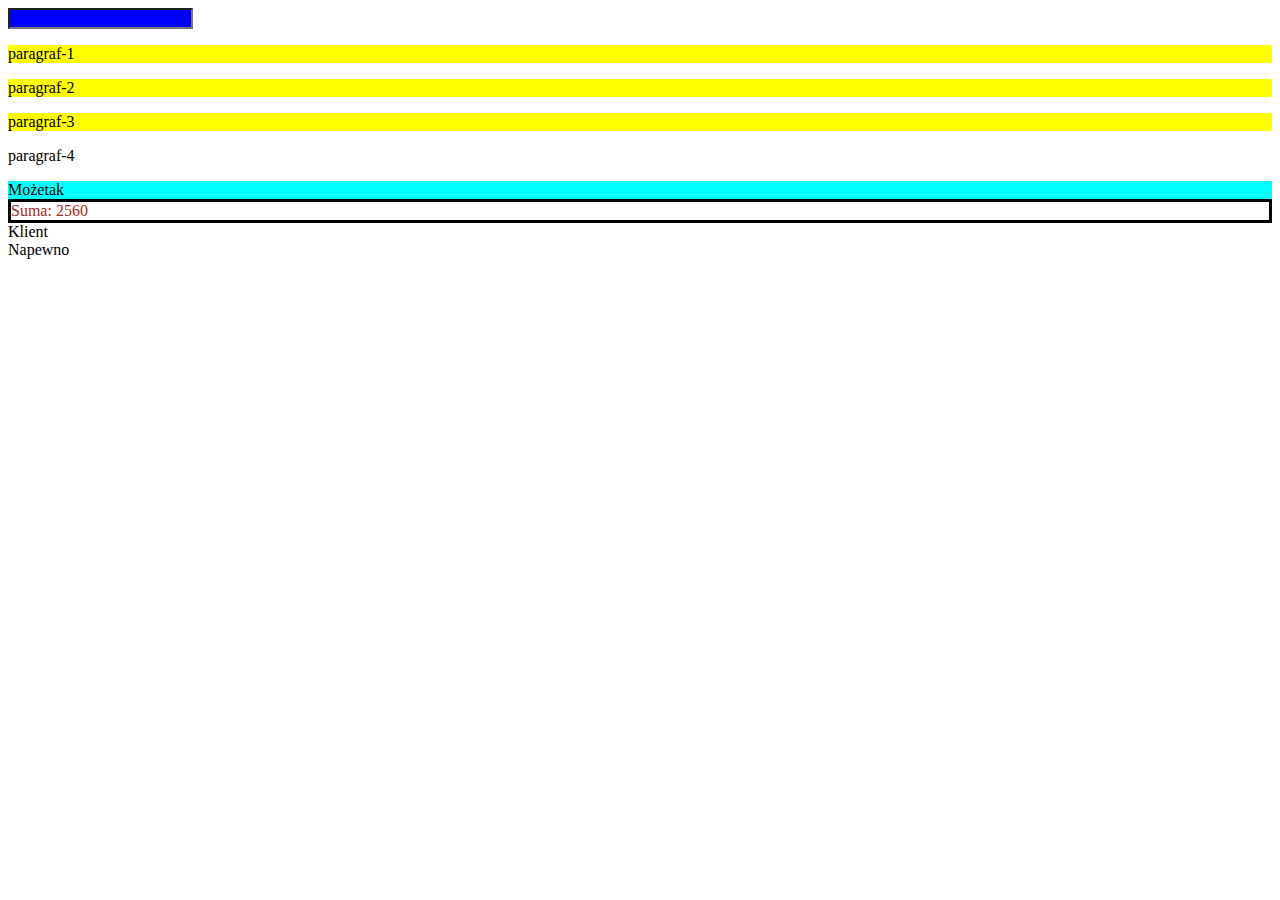
<file: 1-pseudoelementy/index.html>
<!DOCTYPE html>
<html lang="en">
<head>
    <meta charset="UTF-8">
    <title>Pseudoelementy</title>
    <link rel="stylesheet" href="css/style.css">
</head>
<body>
   <input type="text" title="input type:text">
   
   <p class="paragraf-1">paragraf-1</p>
   <p class="paragraf-2">paragraf-2</p>
   <p class="paragraf-3">paragraf-3</p>
   <p class="graf-4">paragraf-4</p>
   
   <div detaliczny="mozetak">Możetak</div>
   <div suma="2560">Suma: 2560</div>
   <div class="klient">Klient</div>
   <div class="napewno">Napewno</div>
   
</body>
</html>
</file>
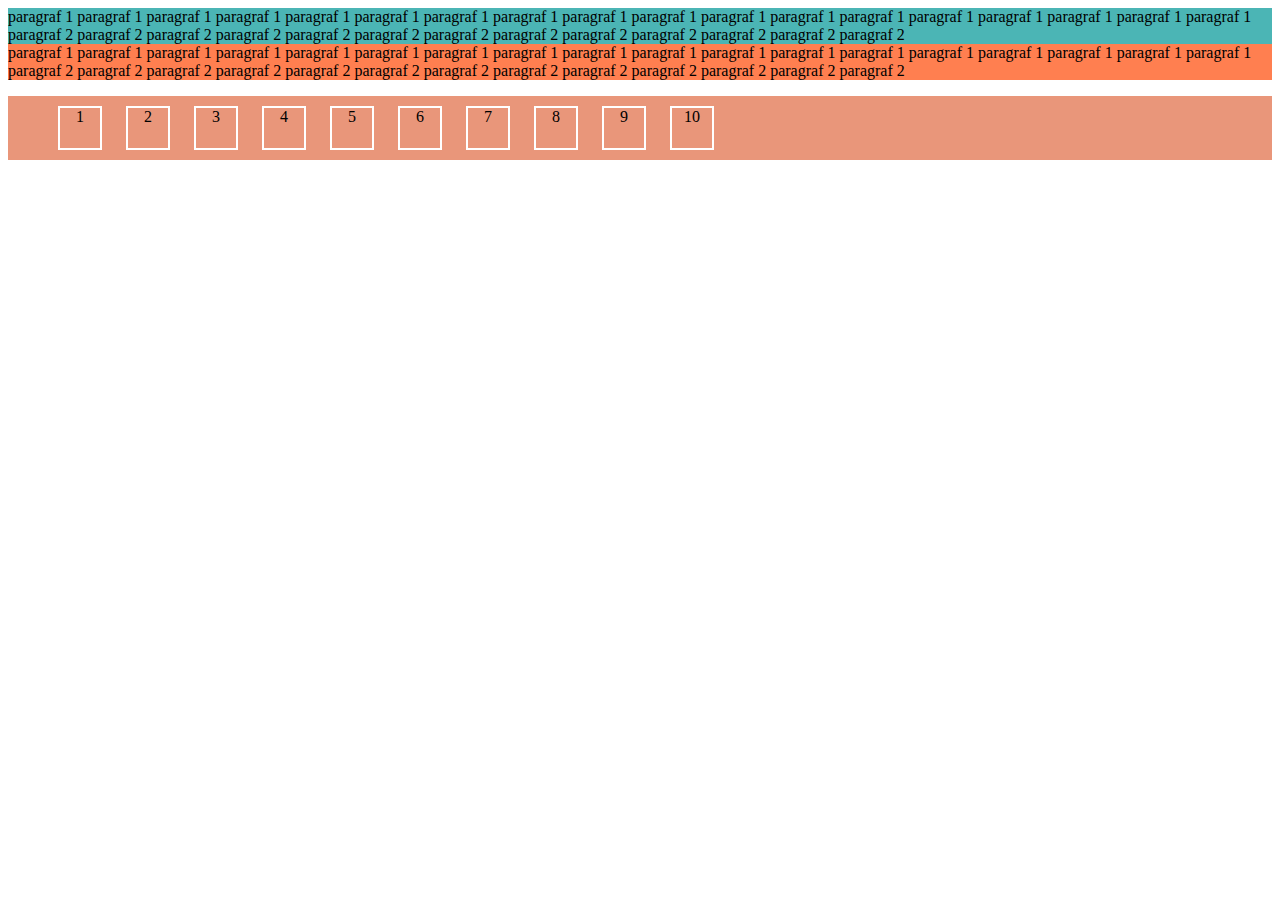
<file: 4-wyswietlanie-elementow/index.html>
<!DOCTYPE html>
<html lang="en">
<head>
    <meta charset="UTF-8">
    <title>Document</title>
    <link rel="stylesheet" href="css/style.css">
</head>
<body>
<div id="elementy-blokowe">
    <p id="block-p1">paragraf 1 paragraf 1 paragraf 1 paragraf 1 paragraf 1 paragraf 1 paragraf 1 paragraf 1 paragraf 1 paragraf 1 paragraf 1 paragraf 1 paragraf 1 paragraf 1 paragraf 1 paragraf 1 paragraf 1 paragraf 1 </p>
    <p id="block-p2">paragraf 2 paragraf 2 paragraf 2 paragraf 2 paragraf 2 paragraf 2 paragraf 2 paragraf 2 paragraf 2 paragraf 2 paragraf 2 paragraf 2 paragraf 2 </p>
</div>

<div id="elementy-liniowe">
    <span id="inline-p1">paragraf 1 paragraf 1 paragraf 1 paragraf 1 paragraf 1 paragraf 1 paragraf 1 paragraf 1 paragraf 1 paragraf 1 paragraf 1 paragraf 1 paragraf 1 paragraf 1 paragraf 1 paragraf 1 paragraf 1 paragraf 1 </span>
    <span id="inline-p2">paragraf 2 paragraf 2 paragraf 2 paragraf 2 paragraf 2 paragraf 2 paragraf 2 paragraf 2 paragraf 2 paragraf 2 paragraf 2 paragraf 2 paragraf 2 </span>
</div>

<div id="elementy-inline-block">
    <ul>
        <li>1</li>
        <li>2</li>
        <li>3</li>
        <li>4</li>
        <li>5</li>
        <li>6</li>
        <li>7</li>
        <li>8</li>
        <li>9</li>
        <li>10</li>
    </ul>
</div>

<div id="element-display-none">
    <p>nie wyświetlaj mnie</p>
   </div>
</body>
</html>
</file>
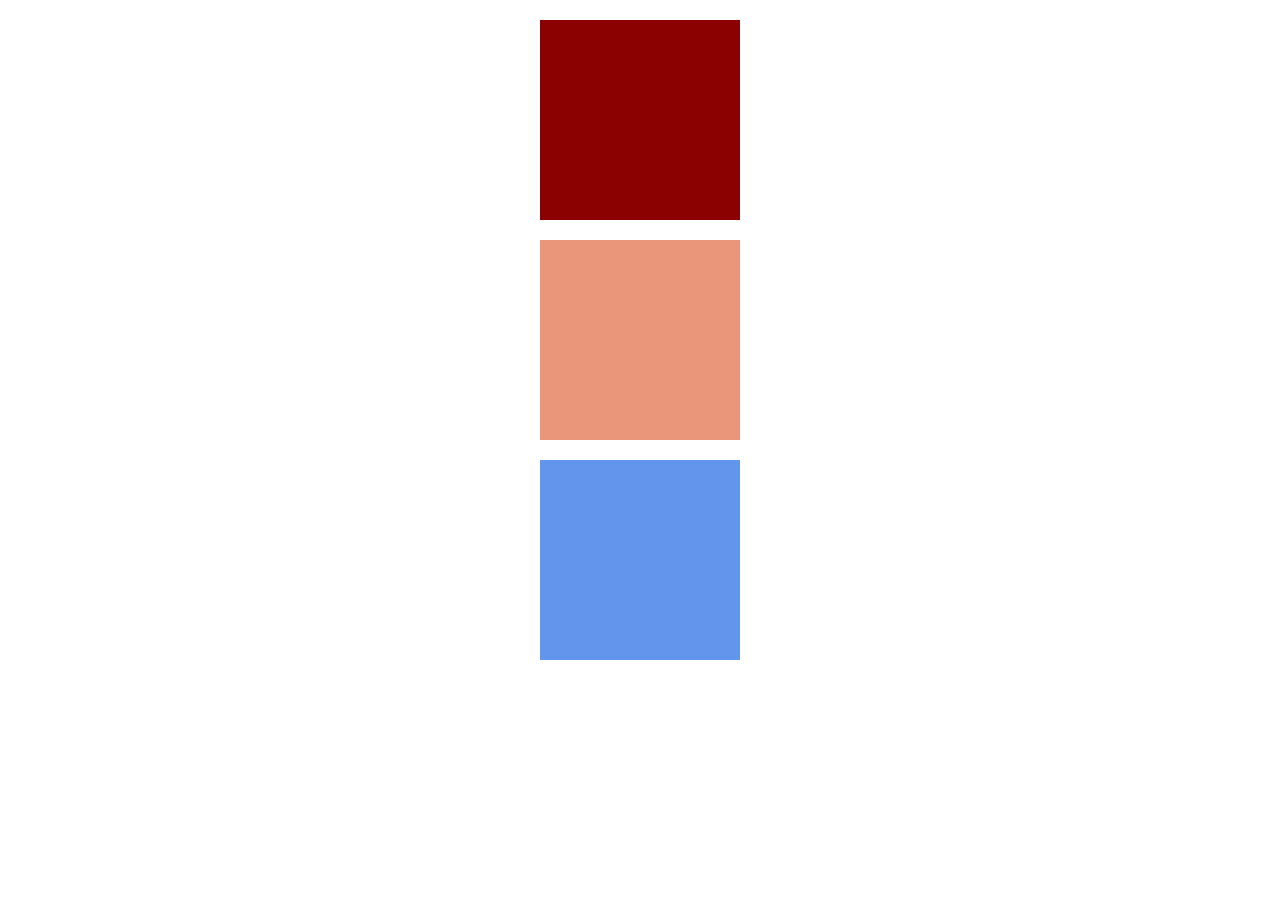
<file: 6-efekty-przejscia/index.html>
<!DOCTYPE html>
<html lang="en">
<head>
    <meta charset="UTF-8">
    <title>Transition</title>
    <link rel="stylesheet" href="css/style.css">
</head>
<body>
    <div id="box-width" class="box"></div>
    <div id="box-height" class="box"></div>
    <div id="box-width-height" class="box"></div>
</body>
</html>
</file>
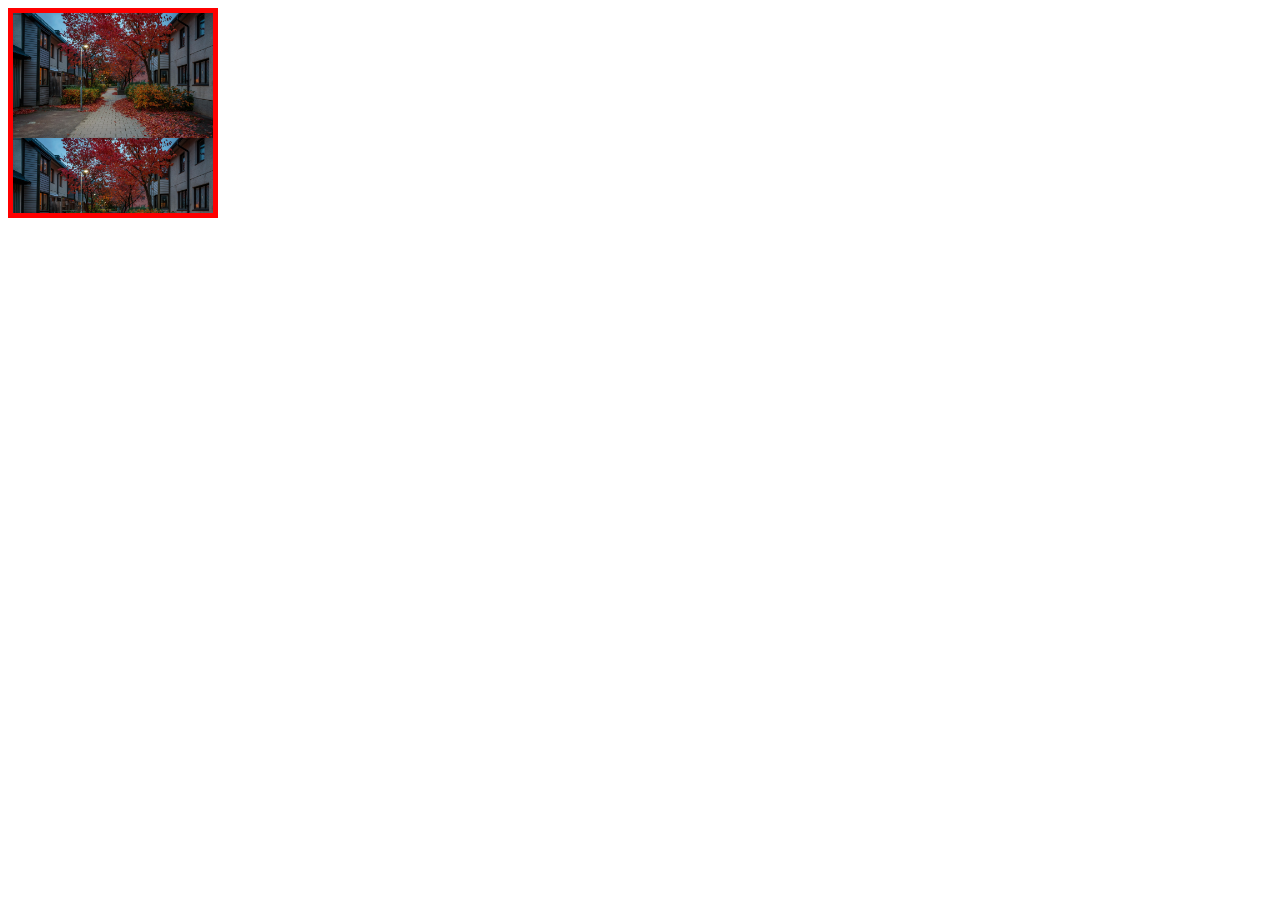
<file: 7-wlasciwosci-tla/index.html>
<!DOCTYPE html>
<html lang="en">
<head>
    <meta charset="UTF-8">
    <title>Document</title>
    <link rel="stylesheet" href="css/style.css">
</head>
<body>
    <div id="tlo"></div>
    <div id="contain-cover">
        
    </div>
    
    
</body>
</html>
</file>
<file: 1-pseudoelementy/css/style.css>
input[type="text"] {
    background-color: blue;
}

div[suma~="2560"] {
    color: brown;
}

div[detaliczny*="tak"] {
    background-color: aqua;
}

p[class^="para"] {
    background-color: yellow;
}

div[suma$="60"] {
    border: 3px solid black;
}
</file>
<file: 4-wyswietlanie-elementow/css/style.css>
#elementy-blokowe {
    background-color: #4bb5b5;
}

#elementy-liniowe {
    background-color: coral;
}

#elementy-inline-block {
    background-color: darksalmon;
}
 
#element-display-none {
    background-color: #d66767;
}

#elementy-blokowe #block-p1, #block-p2 {
    display: inline; 
}

#elementy-liniowe #inline-p1, #inline-p2 {
    display: block;  
}

#elementy-inline-block>ul>li {
    display: inline-block;
    width: 40px;
    height: 40px;
    margin: 10px;
    border: 2px solid #fff;
    text-align: center;
}

#element-display-none > p {
    display: none;
}
</file>
<file: 6-efekty-przejscia/css/style.css>
.box {
    width: 200px;
    height: 200px;
    margin: 20px auto;
}

#box-width {
    background-color: darkred; 
    transition: width 2s ease-in;
}

#box-width:hover {
    width: 400px;
}

/*hover - znaczy przy najechaniu*/
/*przy dodaniu background-color w "box-width" zmieni kolor po najechaniu*/ 


#box-height {
    background-color: darksalmon; 
    transition: height 1s linear;
}

#box-height:hover {
    height: 400px;
    background-color: hotpink;
}

#box-width-height {
    background-color: cornflowerblue;
    transition: width 2s ease-out, height 2s ease-out;
}

#box-width-height:hover {
    width: 400px;
    height: 400px;
    background-color: aqua;
}
</file>
<file: 7-wlasciwosci-tla/css/style.css>
/*
#tlo {
    width: 100%%;
    height: 100vh;
    background-image: url("../img/123.jpg");
    background-repeat: no-repeat;
    background-position: 300px 300px;
    background-attachment: fixed;
}
*/

#contain-cover {
    width: 200px;
    height: 200px;
    border: 5px solid red;
    background-image: url("../img/123.jpg");
    background-size: contain;
}
</file>
